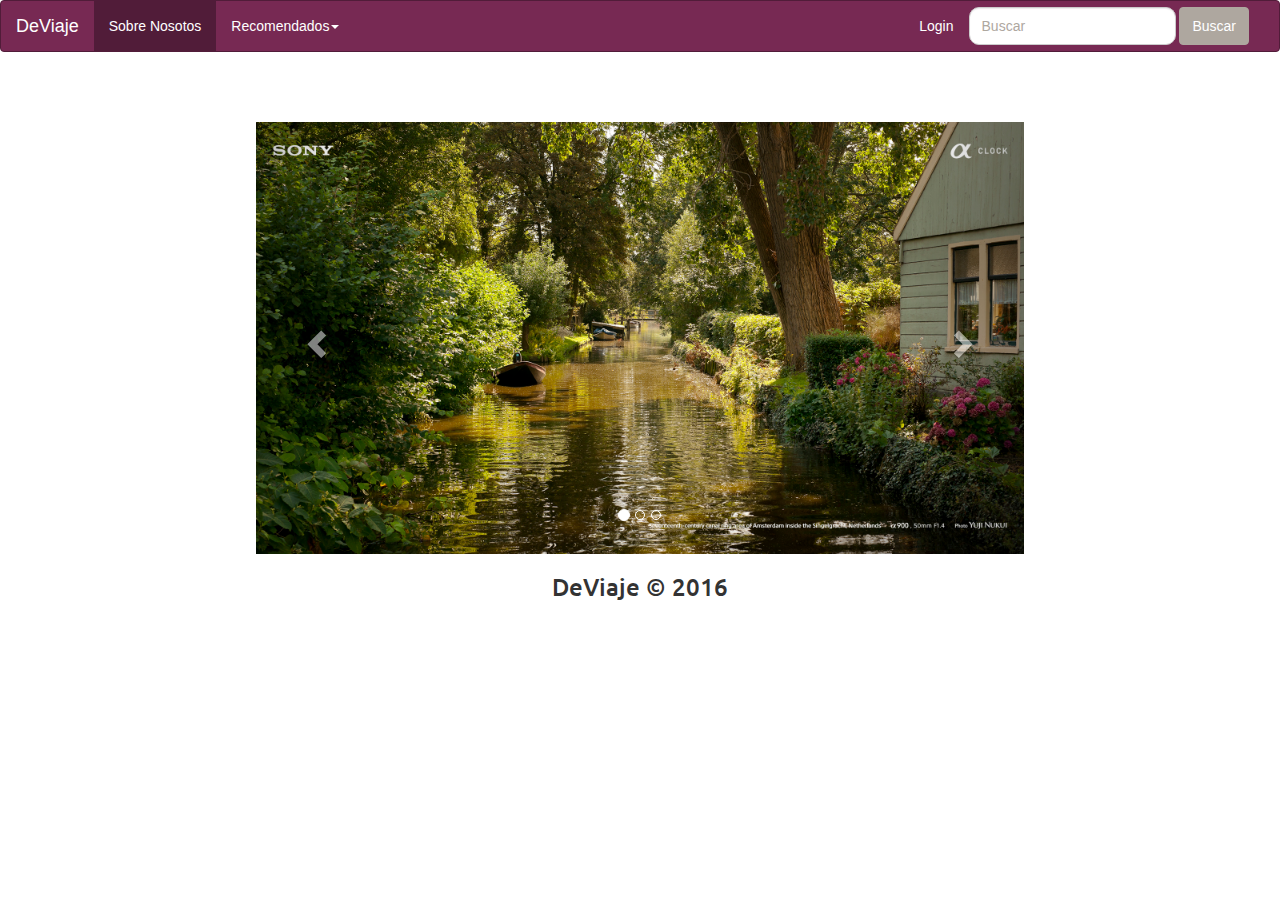
<file: index.html>
<!DOCTYPE html>
<html lang="en">
    <head>
        <title>DeViaje</title>
        <meta charset="UTF-8">
        <meta name="viewport" content="width=device-width, initial-scale=1">
        <link href="css/bootstrap.css" rel="stylesheet">
    </head>
    <body>
        <div>
            <!-- Menu -->
            <header id="menu" class="navbar-wrapper"></header>

            <!--Contenido principal-->
            <div id="principal" style="padding-top:50px;"></div>

            <!-- FOOTER -->
            <footer id="footer"></footer>
        </div>

        <script src="js/jquery-3.1.0.min.js"></script>
        <script src="js/bootstrap.min.js"></script>
        <script src="js/script.js"></script>
    </body>
</html>
</file>
